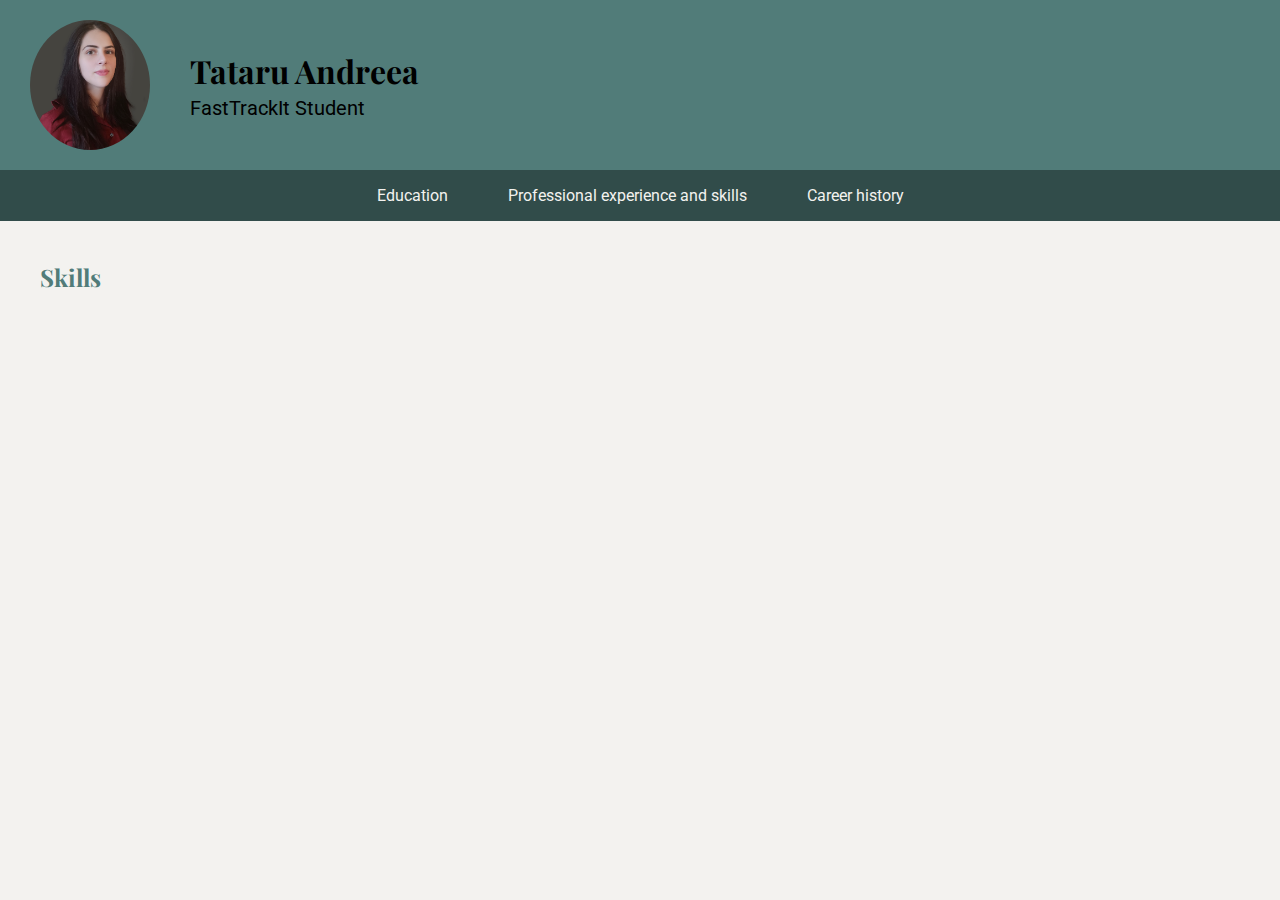
<file: index.html>
<!DOCTYPE html>
<html lang="en">
  <head>
    <meta charset="UTF-8" />
    <meta http-equiv="X-UA-Compatible" content="IE=edge" />
    <meta name="viewport" content="width=device-width, initial-scale=1.0" />
    <title>Document</title>
    <link rel="stylesheet" href="styles.css" />
    <link
      href="https://fonts.googleapis.com/css2?family=Roboto:wght@300;400;500;700;900&display=swap"
      rel="stylesheet"
    />
    <link
      href="https://fonts.googleapis.com/css2?family=Playfair+Display:wght@400;500;600;700;800;900&family=Roboto:wght@300;400;500;700;900&display=swap"
      rel="stylesheet"
    />
  </head>
  <body>
    <div class="cv-container">
      <div class="header">
        <div class="profile">
          <img class="cv-image" src="./poza_cv.jpg" />
          <div>
            <h1>Tataru Andreea</h1>
            <span>FastTrackIt Student</span>
          </div>
        </div>
        <ul id="menu" class="main-nav">
          <li>
            <a data-page="education" href="#">Education</a>
          </li>
          <li>
            <a data-page="experience" href="#"
              >Professional experience and skills</a
            >
          </li>
          <li>
            <a href="#" data-page="history">Career history </a>
          </li>
        </ul>
      </div>
      <div class="page-wrapper">
        <div class="main">
          <div id="education" class="page education">
            <h2 class="skills-title">Skills</h2>
            <ul id="skills-list"></ul>
          </div>
          <div id="experience" class="page">
            Profetional experience and skills
          </div>
          <div id="history" class="page">Career history</div>
        </div>
      </div>
    </div>
    <script src="index.js"></script>
    <!-- <script src="quiz.js"></script> -->
    <!-- <script>
      src = "examples.js";
    </script> -->
  </body>
</html>
</file>
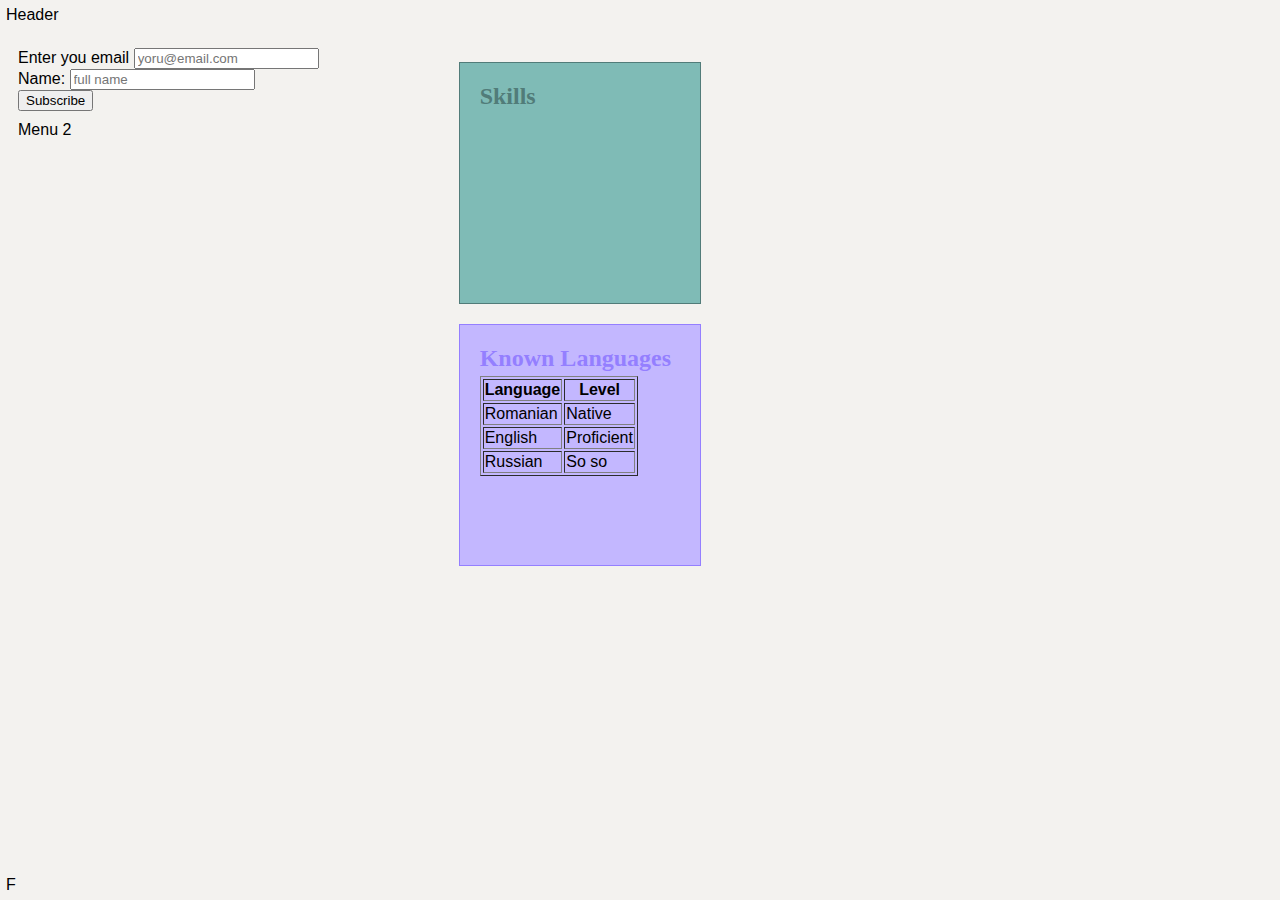
<file: layout.html>
<!DOCTYPE html>
<html lang="en">
  <head>
    <meta charset="UTF-8" />
    <meta http-equiv="X-UA-Compatible" content="IE=edge" />
    <meta name="viewport" content="width=device-width, initial-scale=1.0" />
    <title>Layout</title>
    <link rel="stylesheet" href="styles.css" />
  </head>
  <body>
    <header>Header</header>
    <section id="content">
      <div id="side-menu">
        <section>
          <form action="">
            <div>
              <label for="subscriberEmail">Enter you email</label>
              <input
                type="email"
                required
                name="email"
                id="subscriberEmail"
                placeholder="yoru@email.com"
              />
            </div>
            <div>
              <label for="subscriber">Name:</label>
              <input
                type="text"
                name="nume"
                id="subscriber"
                placeholder="full name"
              />
            </div>
            <button type="submit">Subscribe</button>
          </form>
        </section>
        <section>Menu 2</section>
      </div>
      <div id="main">
        <div class="skills">
          <h2 class="skills-title">Skills</h2>
          <ul id="skills-list"></ul>
        </div>
        <div class="lang">
          <h2 class="lang-title">Known Languages</h2>
          <table border="1">
            <tr>
              <th>Language</th>
              <th>Level</th>
            </tr>
            <tr>
              <td>Romanian</td>
              <td>Native</td>
            </tr>
            <tr>
              <td>English</td>
              <td>Proficient</td>
            </tr>
            <tr>
              <td>Russian</td>
              <td>So so</td>
            </tr>
          </table>
        </div>
      </div>
    </section>
    <footer>F</footer>
  </body>
</html>

<!-- ctrl shift p / enter -->
</file>
<file: styles.css>
html,
body,
.cv-container {
  height: 100%;
}

h1 {
  margin: 0 0 30px;
}

body {
  margin: 0;
  background-color: #fdfdfd;
}

body,
span,
p,
h2,
h3,
h4,
h5,
h6 {
  font-family: "Roboto", sans-serif;
}

h1,
h2 {
  font-family: "Playfair Display", serif;
  margin: 0 0 4px;
}

.header {
  /* padding: 20px 0 20px 20px; */
  background-color: #517c79;
}

.profile {
  display: flex;
  align-items: center;
  padding: 20px 30px;
}

.profile span {
  font-size: 20px;
}

.cv-image {
  max-height: 130px;
  border-radius: 50%;
  max-width: 130px;
  object-fit: cover;
  margin-right: 40px;
}

.main-nav {
  display: flex;
  justify-content: center;
  list-style: none;
  padding-left: 0;
  margin: 0;
  background-color: #314c4a;
}

.main-nav li a {
  display: inline-block;
  padding: 16px 30px;
  text-decoration: none;
  color: #f3f2ef;
}

.main-nav li:hover {
  background-color: #598985;
  cursor: pointer;
}

.main-nav button {
  background-color: transparent;
  border: none;
  font-size: 16px;
}

.main-info {
  padding: 30px;
}

.main-info h2 {
  font-weight: 600;
}

.main-info h2:after {
  content: "";
  width: 50px;
  height: 2px;
  margin-top: 6px;
  display: block;
  background-color: #436462;
}

.main-info ul {
  list-style: none;
  padding: 0;
}

.main-info {
  font-size: 16px;
}

.main-info li {
  margin-bottom: 18px;
}

.page-wrapper {
  padding: 40px;
}

.skills {
  width: 200px;
  height: 200px;
  margin: 20px;
  padding: 20px;
  background-color: #7fbbb6;
  border: 1px solid #517c79;
}

#skills-list span {
  font-weight: 700;
}

.skills-title {
  color: #517c79;
}

.lang {
  width: 200px;
  height: 200px;
  margin: 20px;
  padding: 20px;
  background-color: rgb(195, 183, 255);
  border: 1px solid rgb(148, 127, 255);
}

.lang-title {
  color: rgb(148, 127, 255);
}

/**************/
header,
footer,
#content {
  padding: 4px;
  margin: 2px;
}
#content > div,
#side-menu > section {
  padding: 4px;
  margin: 2px;
}

html {
  height: 100%;
}

body {
  margin: 0;
  min-height: 100%;
  background: #f3f2ef;
  display: flex;
  flex-direction: column;
}

#content {
  flex: 1;
  display: flex;
  flex-direction: row;
}
#side-menu {
  flex: 1;
}
#main {
  flex: 2;
}

/* Curs 2 */

.page {
  display: none;
}
</file>
